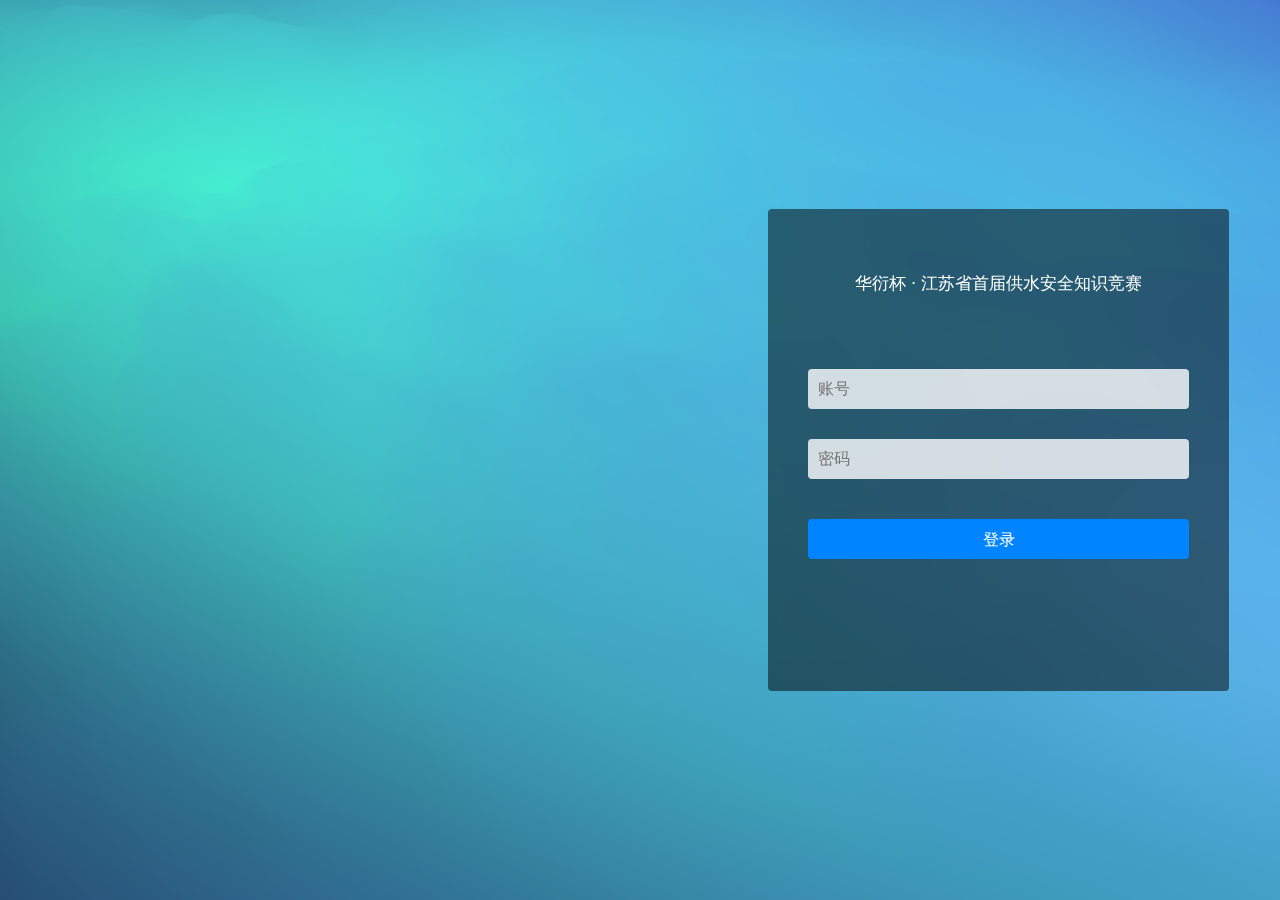
<file: Admin/login.html>
﻿<!DOCTYPE html>
<html>
<head lang="en">
	<meta charset="UTF-8">
    <meta http-equiv="X-UA-Compatible" content="IE=edge,chrome=1">
    <meta name="viewport" content="width=device-width, initial-scale=1">
    <meta name="apple-mobile-web-app-capable" content="yes" />
    <title>登录</title>
    <link rel="stylesheet" type="text/css" href="css/login.css"/>
    <script src="static/js/vue.js"></script>
    <script src="static/js/axios.min.js"></script>
    <script src="static/js/three.min.js"></script>
    <script src="static/js/json2.js"></script>
    <script src="js/config/config.js"></script>
    <!–[if lt IE9]>
    <script src="static/js/html5.js"></script>
    <![endif]–>
</head>
<body>
	<canvas id="main"></canvas>
	<div class="wrap" id="app">
		<div class="loginBox" :class="isMobile">
			<div class="logo" v-if="!isMobile">华衍杯  ·  江苏省首届供水安全知识竞赛</div>
            <div class="logo" v-if="isMobile">华衍杯<br/>江苏省首届供水安全知识竞赛</div>
			<input type="text" v-model="userAccount" placeholder="账号">
			<input type="password" v-model="password" placeholder="密码">
			<button type="button" @click="toLogin()">登录</button>
		</div>
	</div>
	
	<script src="js/login.js"></script>
	<!-- canvas 动画 -->
	<script type="x-shader/x-vertex" id="vertexshader">
			//
			// GLSL textureless classic 3D noise "cnoise",
			// with an RSL-style periodic variant "pnoise".
			// Author:  Stefan Gustavson (stefan.gustavson@liu.se)
			// Version: 2011-10-11
			//
			// Many thanks to Ian McEwan of Ashima Arts for the
			// ideas for permutation and gradient selection.
			//
			// Copyright (c) 2011 Stefan Gustavson. All rights reserved.
			// Distributed under the MIT license. See LICENSE file.
			// https://github.com/ashima/webgl-noise
			//
			vec3 mod289(vec3 x)
			{
			  return x - floor(x * (1.0 / 289.0)) * 289.0;
			}
			vec4 mod289(vec4 x)
			{
			  return x - floor(x * (1.0 / 289.0)) * 289.0;
			}
			vec4 permute(vec4 x)
			{
			  return mod289(((x*34.0)+1.0)*x);
			}
			vec4 taylorInvSqrt(vec4 r)
			{
			  return 1.79284291400159 - 0.85373472095314 * r;
			}
			vec3 fade(vec3 t) {
			  return t*t*t*(t*(t*6.0-15.0)+10.0);
			}

			// Classic Perlin noise
			float cnoise(vec3 P)
			{
			  vec3 Pi0 = floor(P); // Integer part for indexing
			  vec3 Pi1 = Pi0 + vec3(1.0); // Integer part + 1
			  Pi0 = mod289(Pi0);
			  Pi1 = mod289(Pi1);
			  vec3 Pf0 = fract(P); // Fractional part for interpolation
			  vec3 Pf1 = Pf0 - vec3(1.0); // Fractional part - 1.0
			  vec4 ix = vec4(Pi0.x, Pi1.x, Pi0.x, Pi1.x);
			  vec4 iy = vec4(Pi0.yy, Pi1.yy);
			  vec4 iz0 = Pi0.zzzz;
			  vec4 iz1 = Pi1.zzzz;
			  vec4 ixy = permute(permute(ix) + iy);
			  vec4 ixy0 = permute(ixy + iz0);
			  vec4 ixy1 = permute(ixy + iz1);
			  vec4 gx0 = ixy0 * (1.0 / 7.0);
			  vec4 gy0 = fract(floor(gx0) * (1.0 / 7.0)) - 0.5;
			  gx0 = fract(gx0);
			  vec4 gz0 = vec4(0.5) - abs(gx0) - abs(gy0);
			  vec4 sz0 = step(gz0, vec4(0.0));
			  gx0 -= sz0 * (step(0.0, gx0) - 0.5);
			  gy0 -= sz0 * (step(0.0, gy0) - 0.5);
			  vec4 gx1 = ixy1 * (1.0 / 7.0);
			  vec4 gy1 = fract(floor(gx1) * (1.0 / 7.0)) - 0.5;
			  gx1 = fract(gx1);
			  vec4 gz1 = vec4(0.5) - abs(gx1) - abs(gy1);
			  vec4 sz1 = step(gz1, vec4(0.0));
			  gx1 -= sz1 * (step(0.0, gx1) - 0.5);
			  gy1 -= sz1 * (step(0.0, gy1) - 0.5);
			  vec3 g000 = vec3(gx0.x,gy0.x,gz0.x);
			  vec3 g100 = vec3(gx0.y,gy0.y,gz0.y);
			  vec3 g010 = vec3(gx0.z,gy0.z,gz0.z);
			  vec3 g110 = vec3(gx0.w,gy0.w,gz0.w);
			  vec3 g001 = vec3(gx1.x,gy1.x,gz1.x);
			  vec3 g101 = vec3(gx1.y,gy1.y,gz1.y);
			  vec3 g011 = vec3(gx1.z,gy1.z,gz1.z);
			  vec3 g111 = vec3(gx1.w,gy1.w,gz1.w);
			  vec4 norm0 = taylorInvSqrt(vec4(dot(g000, g000), dot(g010, g010), dot(g100, g100), dot(g110, g110)));
			  g000 *= norm0.x;
			  g010 *= norm0.y;
			  g100 *= norm0.z;
			  g110 *= norm0.w;
			  vec4 norm1 = taylorInvSqrt(vec4(dot(g001, g001), dot(g011, g011), dot(g101, g101), dot(g111, g111)));
			  g001 *= norm1.x;
			  g011 *= norm1.y;
			  g101 *= norm1.z;
			  g111 *= norm1.w;
			  float n000 = dot(g000, Pf0);
			  float n100 = dot(g100, vec3(Pf1.x, Pf0.yz));
			  float n010 = dot(g010, vec3(Pf0.x, Pf1.y, Pf0.z));
			  float n110 = dot(g110, vec3(Pf1.xy, Pf0.z));
			  float n001 = dot(g001, vec3(Pf0.xy, Pf1.z));
			  float n101 = dot(g101, vec3(Pf1.x, Pf0.y, Pf1.z));
			  float n011 = dot(g011, vec3(Pf0.x, Pf1.yz));
			  float n111 = dot(g111, Pf1);
			  vec3 fade_xyz = fade(Pf0);
			  vec4 n_z = mix(vec4(n000, n100, n010, n110), vec4(n001, n101, n011, n111), fade_xyz.z);
			  vec2 n_yz = mix(n_z.xy, n_z.zw, fade_xyz.y);
			  float n_xyz = mix(n_yz.x, n_yz.y, fade_xyz.x);
			  return 2.2 * n_xyz;
			}
			// Classic Perlin noise, periodic variant
			float pnoise(vec3 P, vec3 rep)
			{
			  vec3 Pi0 = mod(floor(P), rep); // Integer part, modulo period
			  vec3 Pi1 = mod(Pi0 + vec3(1.0), rep); // Integer part + 1, mod period
			  Pi0 = mod289(Pi0);
			  Pi1 = mod289(Pi1);
			  vec3 Pf0 = fract(P); // Fractional part for interpolation
			  vec3 Pf1 = Pf0 - vec3(1.0); // Fractional part - 1.0
			  vec4 ix = vec4(Pi0.x, Pi1.x, Pi0.x, Pi1.x);
			  vec4 iy = vec4(Pi0.yy, Pi1.yy);
			  vec4 iz0 = Pi0.zzzz;
			  vec4 iz1 = Pi1.zzzz;
			  vec4 ixy = permute(permute(ix) + iy);
			  vec4 ixy0 = permute(ixy + iz0);
			  vec4 ixy1 = permute(ixy + iz1);
			  vec4 gx0 = ixy0 * (1.0 / 7.0);
			  vec4 gy0 = fract(floor(gx0) * (1.0 / 7.0)) - 0.5;
			  gx0 = fract(gx0);
			  vec4 gz0 = vec4(0.5) - abs(gx0) - abs(gy0);
			  vec4 sz0 = step(gz0, vec4(0.0));
			  gx0 -= sz0 * (step(0.0, gx0) - 0.5);
			  gy0 -= sz0 * (step(0.0, gy0) - 0.5);
			  vec4 gx1 = ixy1 * (1.0 / 7.0);
			  vec4 gy1 = fract(floor(gx1) * (1.0 / 7.0)) - 0.5;
			  gx1 = fract(gx1);
			  vec4 gz1 = vec4(0.5) - abs(gx1) - abs(gy1);
			  vec4 sz1 = step(gz1, vec4(0.0));
			  gx1 -= sz1 * (step(0.0, gx1) - 0.5);
			  gy1 -= sz1 * (step(0.0, gy1) - 0.5);
			  vec3 g000 = vec3(gx0.x,gy0.x,gz0.x);
			  vec3 g100 = vec3(gx0.y,gy0.y,gz0.y);
			  vec3 g010 = vec3(gx0.z,gy0.z,gz0.z);
			  vec3 g110 = vec3(gx0.w,gy0.w,gz0.w);
			  vec3 g001 = vec3(gx1.x,gy1.x,gz1.x);
			  vec3 g101 = vec3(gx1.y,gy1.y,gz1.y);
			  vec3 g011 = vec3(gx1.z,gy1.z,gz1.z);
			  vec3 g111 = vec3(gx1.w,gy1.w,gz1.w);
			  vec4 norm0 = taylorInvSqrt(vec4(dot(g000, g000), dot(g010, g010), dot(g100, g100), dot(g110, g110)));
			  g000 *= norm0.x;
			  g010 *= norm0.y;
			  g100 *= norm0.z;
			  g110 *= norm0.w;
			  vec4 norm1 = taylorInvSqrt(vec4(dot(g001, g001), dot(g011, g011), dot(g101, g101), dot(g111, g111)));
			  g001 *= norm1.x;
			  g011 *= norm1.y;
			  g101 *= norm1.z;
			  g111 *= norm1.w;
			  float n000 = dot(g000, Pf0);
			  float n100 = dot(g100, vec3(Pf1.x, Pf0.yz));
			  float n010 = dot(g010, vec3(Pf0.x, Pf1.y, Pf0.z));
			  float n110 = dot(g110, vec3(Pf1.xy, Pf0.z));
			  float n001 = dot(g001, vec3(Pf0.xy, Pf1.z));
			  float n101 = dot(g101, vec3(Pf1.x, Pf0.y, Pf1.z));
			  float n011 = dot(g011, vec3(Pf0.x, Pf1.yz));
			  float n111 = dot(g111, Pf1);
			  vec3 fade_xyz = fade(Pf0);
			  vec4 n_z = mix(vec4(n000, n100, n010, n110), vec4(n001, n101, n011, n111), fade_xyz.z);
			  vec2 n_yz = mix(n_z.xy, n_z.zw, fade_xyz.y);
			  float n_xyz = mix(n_yz.x, n_yz.y, fade_xyz.x);
			  return 2.2 * n_xyz;
			}

			float turbulence( vec3 p ) {
			    float w = 100.0;
			    float t = -.5;
			    for (float f = 1.0 ; f <= 10.0 ; f++ ){
			        float power = pow( 2.0, f );
			        t += abs( pnoise( vec3( power * p ), vec3( 10.0, 10.0, 10.0 ) ) / power );
			    }
			    return t;
			}


	        // START
			uniform float time;

			varying vec2 vUv;
			varying vec3 vNormal;
			varying vec3 newPosition;
			varying float noise;

			#define PHONG

			varying vec3 vViewPosition;

			#include <common>
			#include <uv_pars_vertex>
			#include <uv2_pars_vertex>
			#include <displacementmap_pars_vertex>
			#include <envmap_pars_vertex>
			#include <color_pars_vertex>
			#include <fog_pars_vertex>
			#include <morphtarget_pars_vertex>
			#include <skinning_pars_vertex>
			#include <shadowmap_pars_vertex>
			#include <logdepthbuf_pars_vertex>
			#include <clipping_planes_pars_vertex>


			void main() {

				#include <uv_vertex>
				#include <uv2_vertex>
				#include <color_vertex>

				#include <beginnormal_vertex>
				#include <morphnormal_vertex>
				#include <skinbase_vertex>
				#include <skinnormal_vertex>
				#include <defaultnormal_vertex>

				#ifndef FLAT_SHADED // Normal computed with derivatives when FLAT_SHADED
					vNormal = normalize( transformedNormal );
				#endif

				#include <begin_vertex>
				#include <displacementmap_vertex>
				#include <morphtarget_vertex>
				#include <skinning_vertex>
				#include <project_vertex>
				#include <logdepthbuf_vertex>
				#include <clipping_planes_vertex>

				vViewPosition = - mvPosition.xyz;

				#include <worldpos_vertex>
				#include <envmap_vertex>
				#include <shadowmap_vertex>
				#include <fog_vertex>

				vUv = uv;

			    noise = turbulence( 0.0050  * position + normal * (sin(time/2.) * 2.2));
			    vec3 displacement = vec3( (position.x ) * noise  , position.y * noise ,position.z   );
				newPosition = position + turbulence(position * normal * (time / 20.)) + displacement ;
			    gl_Position = projectionMatrix * modelViewMatrix * vec4( newPosition , 1.0 );
			}
	</script>
	<script type="x-shader/x-fragment" id="fragmentshader">
		#define PHONG

		// START
		uniform vec3 diffuse;
		uniform vec3 emissive;
		uniform vec3 specular;
		uniform float shininess;
		uniform float opacity;
		uniform float time;
		varying vec2 vUv;
		varying vec3 newPosition;
		varying float noise;

		#include <common>
		#include <packing>
		#include <color_pars_fragment>
		#include <uv_pars_fragment>
		#include <uv2_pars_fragment>
		#include <map_pars_fragment>
		#include <alphamap_pars_fragment>
		#include <aomap_pars_fragment>
		#include <lightmap_pars_fragment>
		#include <emissivemap_pars_fragment>
		#include <envmap_pars_fragment>
		#include <gradientmap_pars_fragment>
		#include <fog_pars_fragment>
		#include <bsdfs>
		#include <lights_pars>
		#include <lights_phong_pars_fragment>
		#include <shadowmap_pars_fragment>
		#include <bumpmap_pars_fragment>
		#include <normalmap_pars_fragment>
		#include <specularmap_pars_fragment>
		#include <logdepthbuf_pars_fragment>
		#include <clipping_planes_pars_fragment>

		void main() {

			#include <clipping_planes_fragment>

			vec3 color = vec3( vUv * ( 1. - 2. * noise ), 1.0 );
			vec4 finalColors = vec4( color.b * 1. ,color.g * 2. , color.b * 3. , 1.0 );

			vec4 diffuseColor = vec4( finalColors );
			ReflectedLight reflectedLight = ReflectedLight( vec3( 0.0 ), vec3( 0.0 ), vec3( 0.0 ), vec3( 0.0 ) );
			vec3 totalEmissiveRadiance = emissive;

			#include <logdepthbuf_fragment>
			#include <map_fragment>
			#include <color_fragment>
			#include <alphamap_fragment>
			#include <alphatest_fragment>
			#include <specularmap_fragment>
			#include <normal_flip>
			#include <normal_fragment>
			#include <emissivemap_fragment>

			// accumulation
			#include <lights_phong_fragment>
			#include <lights_template>

			// modulation
			#include <aomap_fragment>

			vec3 outgoingLight = reflectedLight.directDiffuse + reflectedLight.indirectDiffuse + reflectedLight.directSpecular + reflectedLight.indirectSpecular + totalEmissiveRadiance;

			#include <envmap_fragment>

			gl_FragColor = vec4( outgoingLight, diffuseColor.a );

			
			#include <premultiplied_alpha_fragment>
			#include <tonemapping_fragment>
			#include <encodings_fragment>
			#include <fog_fragment>

		}
	</script>
	<script>
		// Shaders
		var vertShader = document.querySelector('#vertexshader').innerHTML;
		var fragShader = document.querySelector('#fragmentshader').innerHTML;

		// Renderer
		var renderer = new THREE.WebGLRenderer({canvas:document.getElementById('main'),antialiasing:true});
		renderer.setClearColor(0x49e0ff);
		renderer.setSize(window.innerWidth,window.innerHeight);

		// Camera
		var camera = new THREE.PerspectiveCamera( 55, window.innerWidth / window.innerHeight, 0.1, 5000 );
		camera.position.z = 100;

		// Scene
		var scene = new THREE.Scene();

		// Light
		var light = new THREE.DirectionalLight(0xffffff,0.3);
		light.position.z = 200;
		light.position.x = 100;
		light.position.y = 100;
		scene.add(light);

		// Shader Materials
		const uniforms = THREE.UniformsUtils.merge([
			THREE.UniformsLib["ambient"],
			THREE.UniformsLib["lights"],
			{time: { type: "f", value: 0 }},
			THREE.ShaderLib.phong.uniforms
		  ]);

		var material = new THREE.ShaderMaterial( {
			uniforms:uniforms,
			vertexShader : vertShader,
			fragmentShader : fragShader,
			lights:true
		} );

		var geometry = new THREE.SphereGeometry( 30,200,200);
		var planet = new THREE.Mesh( geometry, material );
		scene.add( planet );
		planet.position.x = 0;
		planet.position.y = 0;
		planet.position.z = 0;
		planet.modifier = Math.random();
		planet.material.transparent = true;
		planet.material.opacity = 1*Math.random();


		// Render
		var start = Date.now();
		function render(){

			uniforms.time.value = .00005 * ( Date.now() - start );

			planet.rotation.y = 1;
			planet.rotation.x = 1;

			camera.position.x =  10;
			camera.position.z =  42;
			camera.rotation.z = -0.2;
			
			renderer.render(scene,camera);
			window.requestAnimationFrame(render);
		}

		window.requestAnimationFrame(render);
	</script>
</body>
</html>
</file>
<file: Admin/css/login.css>
html, body {
    padding: 0;
    margin: 0;
    font-family: "Microsoft YaHei";
    font-size: 14px;
    line-height: 20px;
}
* {
    box-sizing: border-box;
    -moz-box-sizing: border-box;
    -webkit-box-sizing: border-box;
    font-family: "Microsoft YaHei";
}
canvas{
	position: fixed;
	top: 0;
	left: 0;
	bottom: 0;
	width: 100% !important;
	height: 100% !important;
	background-color:#000;
	z-index: 1;
}
a{
  position:absolute;
  bottom:20px;
  right:20px;
  color:#ccc;
  text-decoration:none;
  font-family:Arial;
  font-size:10px;
}
.wrap{
	width: 100%;
	height: 100%;
	position: fixed;
	top: 0;
	left: 0;
	bottom: 0;
	z-index: 2;
}
.logo{
	text-align: center;
	font-size: 17px;
    color: #FFFFFF;
    line-height: 30px;
    margin-bottom: 40px;
}
.loginBox{
	width: 461px;
    height: 482px;
    padding: 60px 40px;
    background: rgba(0,0,0,0.5);
    border-radius: 4px;
    position: fixed;
    left: 60%;
    top: 50%;
    margin-top: -241px;
}
.loginBox input{
	width: 100%;
	height: 40px;
	margin-top: 30px;
	outline: none;
	border: none;
	background: rgba(255,255,255,0.8);
	border-radius: 4px;
	padding: 10px;
	line-height: 20px;
	font-size: 16px;
}
.loginBox button{
	width: 100%;
	height: 40px;
	border: none;
	border-radius: 4px;
	background-color: #0084ff;
	margin-top: 40px;
	color: #fff;
	font-size: 16px;
	line-height: 40px;
	cursor: pointer;
	outline: none;
}
.loginBox.mobile {
    position: fixed;
    top: 0;
    left: 0;
    width: 100%;
    height: 100%;
    margin: 0 !important;
}
</file>
